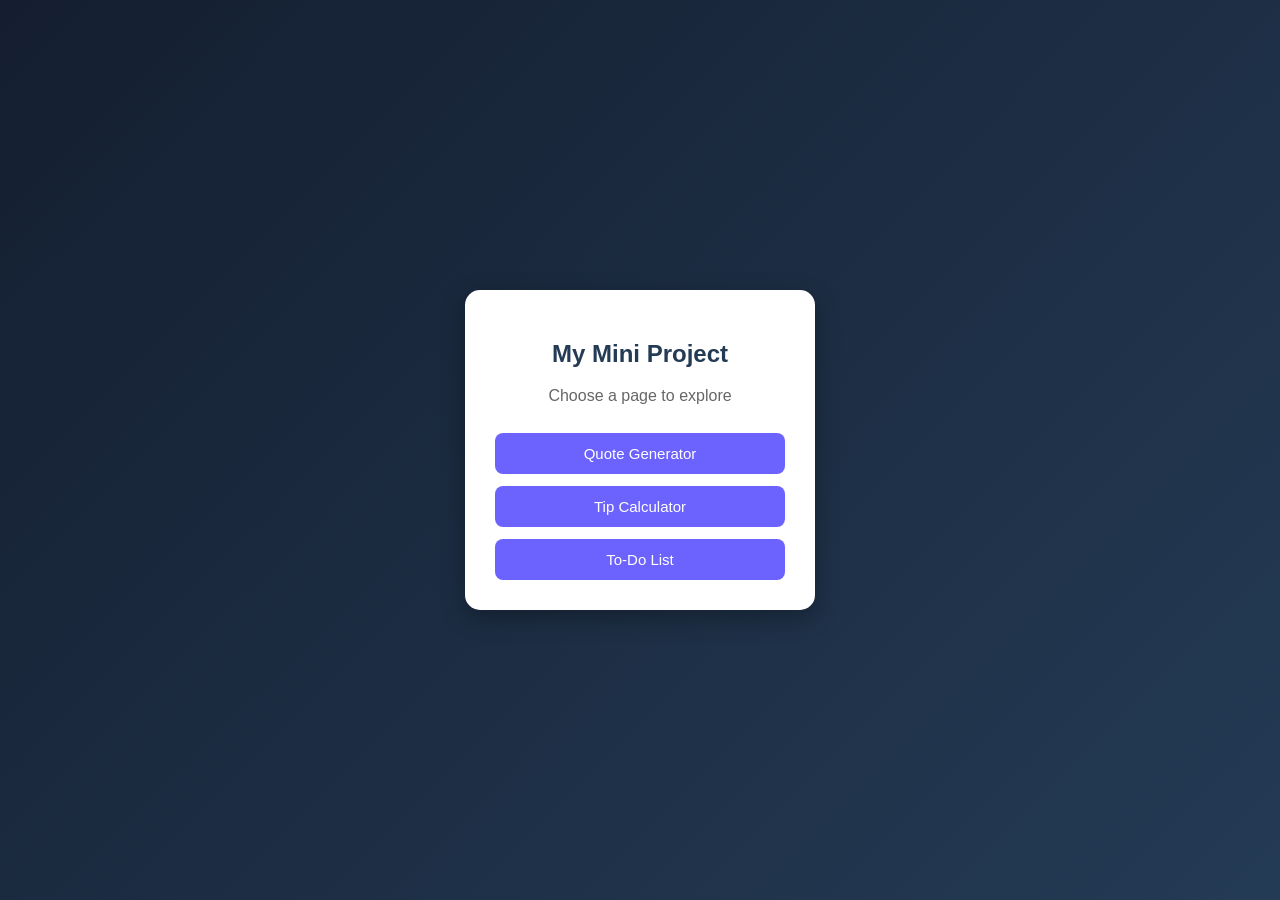
<file: index.html>
<!DOCTYPE html>
<html lang="en">
<head>
    <meta charset="UTF-8">
    <meta name="viewport" content="width=device-width, initial-scale=1.0">
    <title>Mini Project</title>
    <link rel="stylesheet" href="styles.css">
</head>
<body>

    <div class="container">
        <h2>My Mini Project</h2>
        <p>Choose a page to explore</p>

        <button onclick="location.href='quote.html'">
            Quote Generator
        </button>

        <button onclick="location.href='tip.html'">
            Tip Calculator
        </button>

        <button onclick="location.href='todo.html'">
            To-Do List
        </button>
    </div>

</body>
</html>
</file>
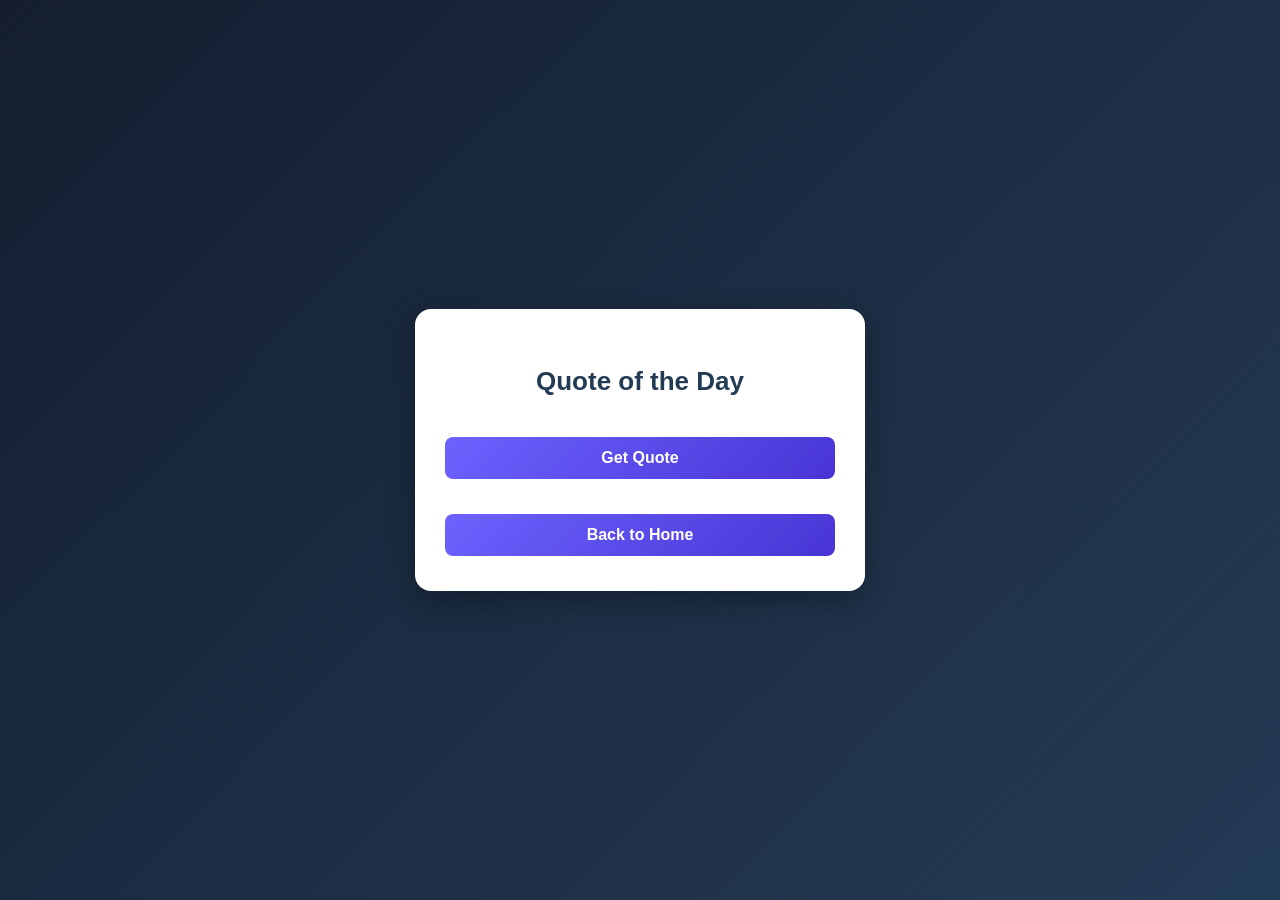
<file: quote.html>
<!DOCTYPE html>
<html lang="en">

<head>
    <meta charset="UTF-8">
    <meta name="viewport" content="width=device-width, initial-scale=1.0">
    <title>Quote of the Day" Generator</title>
    <link rel="stylesheet" href="quote.css">
</head>

<body>
    <div class="container">
        <h2>Quote of the Day</h2>
        <button id="quoteBtn">Get Quote</button>
        <p id="quote"></p>

        <script src="quote.js"></script>
        <button onclick="location.href='index.html'">
            Back to Home
        </button>
</body>

</html>
</file>
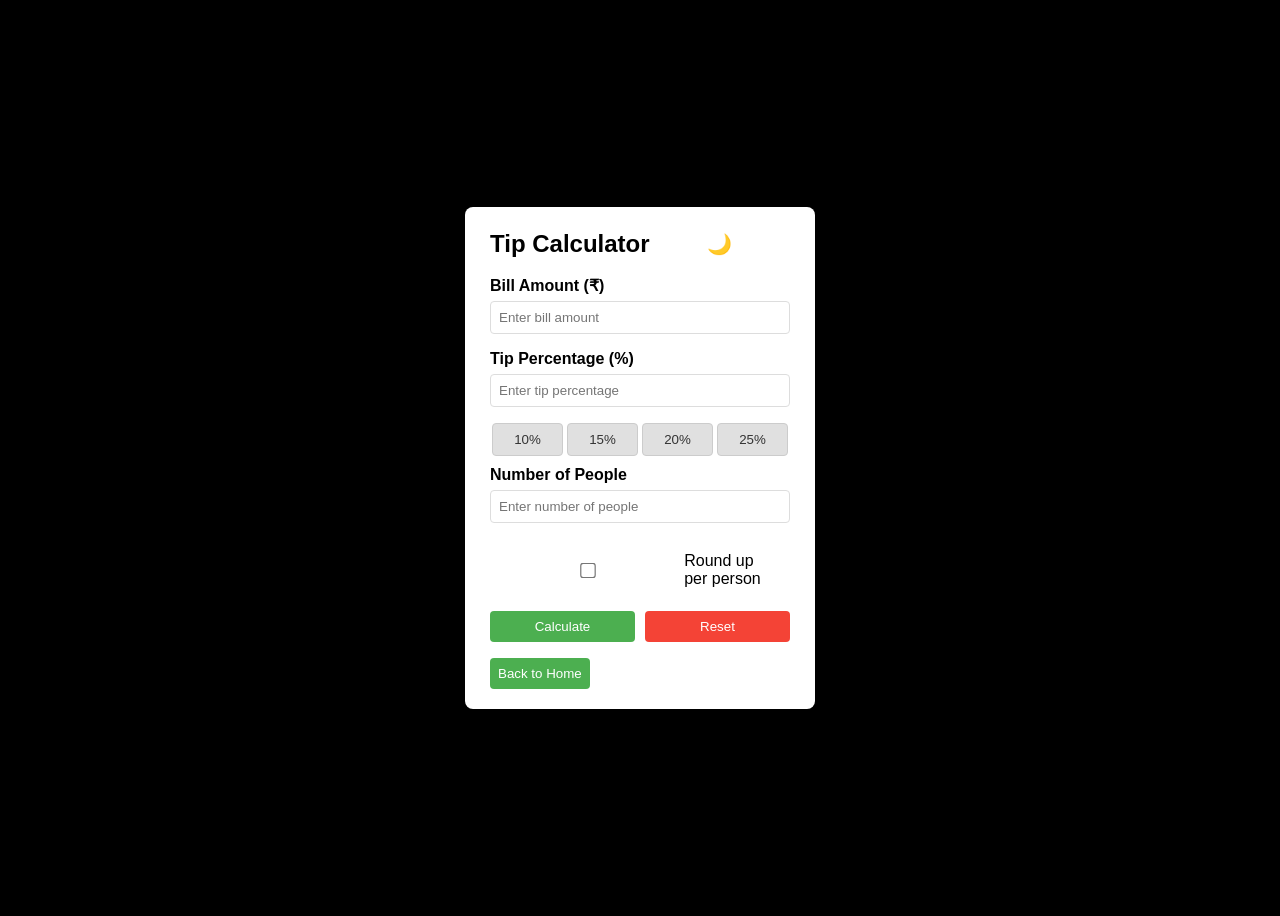
<file: tip.html>
<!DOCTYPE html>
<html lang="en">

<head>
    <meta charset="UTF-8">
    <meta name="viewport" content="width=device-width, initial-scale=1.0">
    <title>Tip Calculator</title>
    <link rel="stylesheet" href="tip.css">
</head>

<body>
    <div class="container">
        <div class="header">
            <h2>Tip Calculator</h2>
            <button id="themeToggle">🌙</button>
        </div>

        <label for="bill">Bill Amount (₹)</label>
        <input type="number" id="bill" placeholder="Enter bill amount" min="0" step="0.01">

        <label for="tip">Tip Percentage (%)</label>
        <input type="number" id="tip" placeholder="Enter tip percentage" min="0" step="0.01">

        <div class="tip-buttons">
            <button class="tip-btn" data-tip="10">10%</button>
            <button class="tip-btn" data-tip="15">15%</button>
            <button class="tip-btn" data-tip="20">20%</button>
            <button class="tip-btn" data-tip="25">25%</button>
        </div>

        <label for="people">Number of People</label>
        <input type="number" id="people" placeholder="Enter number of people" min="1">

        <div class="options">
            <label><input type="checkbox" id="roundUp"> Round up per person</label>
        </div>

        <div class="button-container">
            <button id="calcBtn">Calculate</button>
            <button id="resetBtn">Reset</button>
        </div>

        <p id="result"></p>
        <button onclick="location.href='index.html'">
            Back to Home
        </button>

        <script src="tip.js"></script>
</body>

</html>
</file>
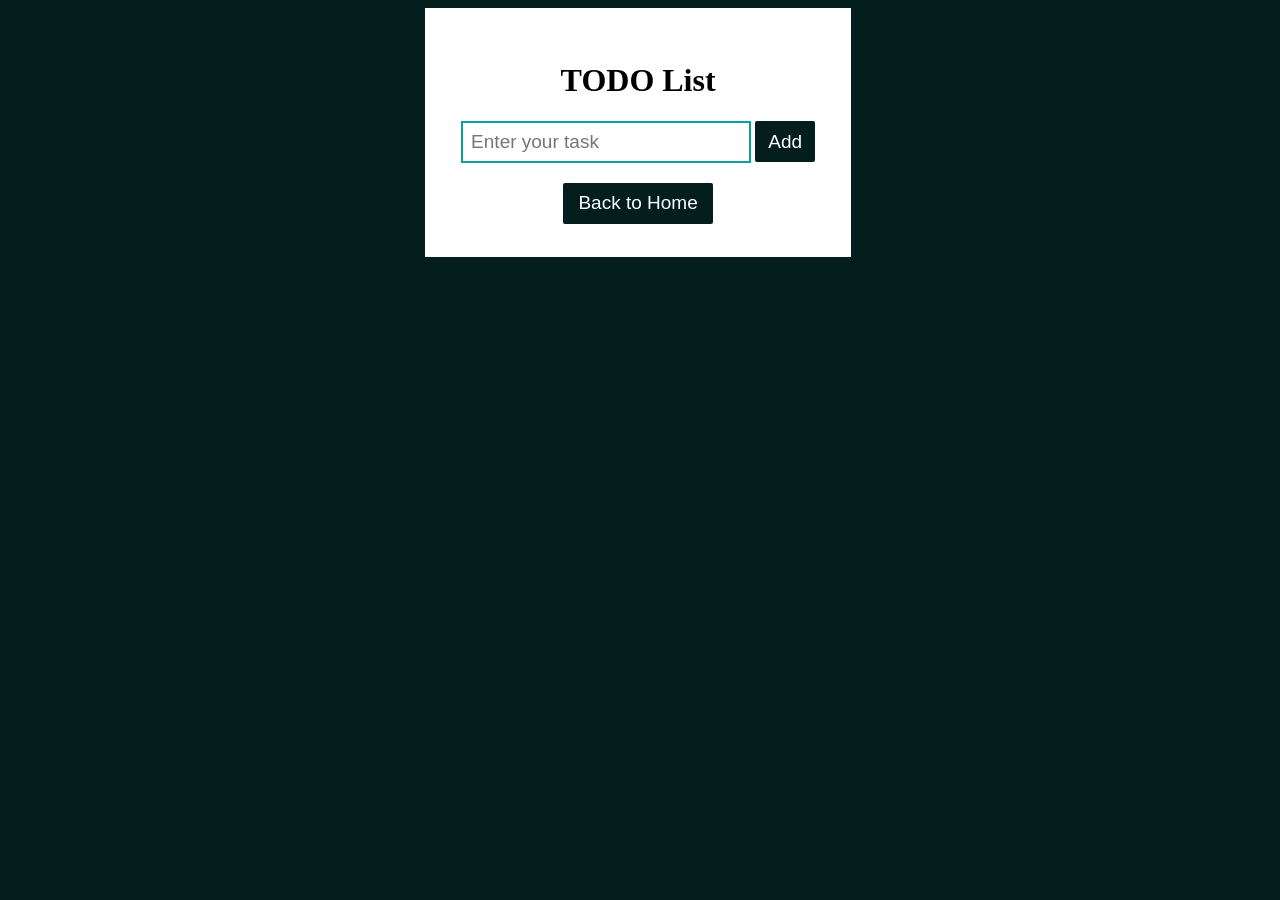
<file: todo.html>
<!DOCTYPE html>
<html lang="en">

<head>
    <meta charset="UTF-8">
    <meta name="viewport" content="width=device-width, initial-scale=1.0">
    <title>ToDo List</title>
    <link rel="stylesheet" href="todo.css">
</head>

<body>

    <div class="container">
        <h1>TODO List</h1>

        <div class="inputs">
            <input type="text" placeholder="Enter your task" id="todo">
            <button onclick="Add()">Add</button>
        </div>

        <div class="text"></div>

        <button class="home-btn" onclick="location.href='index.html'">
            Back to Home
        </button>
    </div>

    <script src="todo.js"></script>

</body>
</html>
</file>
<file: styles.css>
* {
    box-sizing: border-box;
    font-family: Arial, sans-serif;
}

body {
    margin: 0;
    min-height: 100vh;
    display: flex;
    justify-content: center;
    align-items: center;
    background: linear-gradient(135deg, #141e30, #243b55);
}

.container {
    background: white;
    width: 350px;
    padding: 30px;
    border-radius: 15px;
    text-align: center;
    box-shadow: 0 8px 25px rgba(0,0,0,0.3);
}

h2 {
    color: #243b55;
}

p {
    color: #666;
}

button {
    width: 100%;
    padding: 12px;
    margin-top: 12px;
    border: none;
    border-radius: 8px;
    background: #6c63ff;
    color: white;
    font-size: 15px;
    cursor: pointer;
}

button:hover {
    background: #4834d4;
}
</file>
<file: quote.css>
* {
  box-sizing: border-box;
  font-family: Arial, sans-serif;
}

body {
  background: linear-gradient(135deg, #141e30, #243b55);
  display: flex;
  justify-content: center;
  align-items: center;
  min-height: 100vh;
  margin: 0;
  padding: 20px;
}

.container {
  background: #ffffff;
  padding: 35px 30px;
  border-radius: 16px;
  width: 100%;
  max-width: 450px;
  min-height: 200px;
  margin: auto;
  box-shadow: 0 10px 30px rgba(0, 0, 0, 0.3);
}

h2 {
  text-align: center;
  margin-bottom: 25px;
  color: #243b55;
  font-size: 26px;
}

input {
  width: 100%;
  padding: 12px;
  margin: 8px 0;
  border: 1px solid #d1d5db;
  border-radius: 8px;
  outline: none;
  font-size: 15px;
}

input:focus {
  border-color: #6c63ff;
  box-shadow: 0 0 5px rgba(108, 99, 255, 0.3);
}

button {
  width: 100%;
  padding: 12px;
  margin-top: 15px;
  background: linear-gradient(135deg, #6c63ff, #4834d4);
  color: white;
  border: none;
  border-radius: 8px;
  font-size: 16px;
  font-weight: bold;
  cursor: pointer;
  transition: 0.3s;
}

button:hover {
  transform: translateY(-2px);
  box-shadow: 0 5px 15px rgba(72, 52, 212, 0.3);
}

#result,
#quote {
  margin-top: 20px;
  text-align: center;
  font-weight: bold;
  color: #333;
  line-height: 1.6;
}
</file>
<file: tip.css>
* {
  box-sizing: border-box;
  font-family: Arial, sans-serif;
}

body {
  background: black;
  display: flex;
  justify-content: center;
  align-items: center;
  min-height: 100vh;
  transition: background 0.3s;
}

body.dark-mode {
  background: #f5f5f5;
}

.container {
  background: #fff;
  padding: 20px 25px;
  border-radius: 8px;
  width: min(90vw, 350px);
  box-shadow: 0 0 10px rgba(0,0,0,0.1);
  transition: background 0.3s;
}

body.dark-mode .options label:hover {
  background-color: rgba(244, 67, 54, 0.1);
}

body.dark-mode .options input[type="checkbox"] {
  accent-color: #f44336;
}

.header {
  display: flex;
  justify-content: space-between;
  align-items: center;
  margin-bottom: 15px;
}

h2 {
  margin: 0;
}

#themeToggle {
  background: none;
  border: none;
  font-size: 20px;
  cursor: pointer;
  padding: 5px;
}

label {
  display: block;
  margin-top: 10px;
  font-weight: bold;
}

input {
  width: 100%;
  padding: 8px;
  margin: 6px 0;
  border: 1px solid #ddd;
  border-radius: 4px;
  transition: border-color 0.3s;
}

input:focus {
  outline: none;
  border-color: #4CAF50;
}

.tip-buttons {
  display: flex;
  justify-content: space-between;
  margin: 10px 0;
}

.tip-btn {
  flex: 1;
  padding: 8px;
  margin: 0 2px;
  background: #e0e0e0;
  color: #333;
  border: 1px solid #ccc;
  cursor: pointer;
  border-radius: 4px;
}

.tip-btn:hover {
  background: #d0d0d0;
}

.options {
  margin: 15px 0;
}

.options label {
  display: flex;
  align-items: center;
  font-weight: normal;
  margin: 8px 0;
  cursor: pointer;
  padding: 8px 12px;
  border-radius: 6px;
  transition: background-color 0.3s;
}

.options label:hover {
  background-color: rgba(76, 175, 80, 0.1);
}

.options input[type="checkbox"] {
  margin-right: 10px;
  transform: scale(1.2);
  accent-color: #4CAF50;
}

.button-container {
  display: flex;
  justify-content: space-between;
  gap: 10px;
  margin-top: 10px;
}

button {
  flex: 1;
  padding: 8px;
  background: #4CAF50;
  color: white;
  border: none;
  cursor: pointer;
  border-radius: 4px;
}

button:hover {
  background: #43a047;
}

#resetBtn {
  background: #f44336;
}

#resetBtn:hover {
  background: #d32f2f;
}

#result, #quote {
  margin-top: 15px;
  text-align: center;
  font-weight: bold;
  opacity: 0;
  transform: translateY(10px);
  transition: all 0.3s ease;
}

#result.show {
  opacity: 1;
  transform: translateY(0);
}
</file>
<file: todo.css>
body{
    background-color: rgb(4, 29, 29);
}
.container{
    background-color: white;
    width: 360px;
   padding: 33px;
   text-align: center;
   margin-left: 33%;
   margin-top: 5px;
}
input{
    padding: 8px;
    width: 270px;
    border: 2px solid rgb(11, 158, 158);
    outline: none;
    font-size: 19px;
}
button{
  height: 41px;
  width: 60px;
  background-color: rgb(4, 29, 29);
  border-radius: 2px;
  color: white;
  font-size: 19px;
  border: none;
  outline: none;
}

.home-btn {
    width: 150px;
    margin-top: 20px;
    cursor: pointer;
}
</file>
